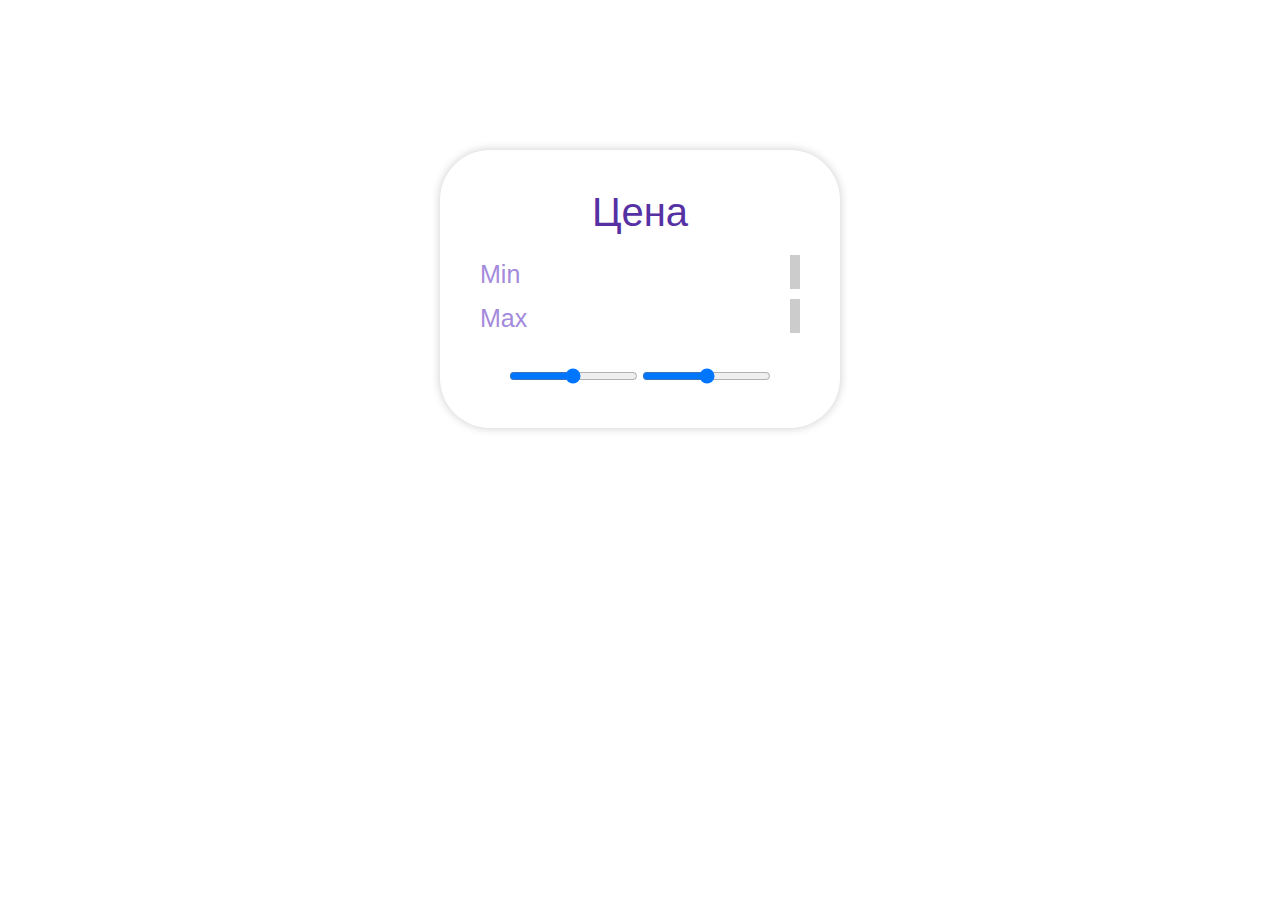
<file: input-min-max/index.html>
<!DOCTYPE html>
<html lang="en">

<head>
	<meta charset="UTF-8">
	<meta http-equiv="X-UA-Compatible" content="IE=edge">
	<meta name="viewport" content="width=device-width, initial-scale=1.0">
	<title>Input min-max</title>
	<link rel="stylesheet" href="style.css">
</head>

<body>

	<div class="wrap">
		<div class="cost">
			<div class="cost-title">Цена</div>
			<div class="cost-sub-min">
				<span class="cost-min">Min</span>
				<span class="cost-text-min"></span>
			</div>
			<div class="cost-sub-max">
				<span class="cost-max">Max</span>
				<span class="cost-text-max"></span>
			</div>
			<div class="cost-ranges">
				<input id="min" type="range" min="0" max="10000" step="1">
				<input id="max" type="range" min="0" max="10000" step="1">
			</div>
		</div>
	</div>
	<script src="script.js"></script>

</body>

</html>
</file>
<file: input-min-max/style.css>
* {
	margin: 0;
	padding: 0;
	box-sizing: border-box;
}

body {
	font-family: sans-serif;
}

.wrap {
	margin: auto;
	max-width: 400px;
	min-height: 250px;
	margin-top: 150px;
	background-color: #fff;
	box-shadow: 0px 0px 10px #ccc;
	border-radius: 50px;
}

.cost {
	padding: 40px;
}
.cost-title {
	text-align: center;
	font-size: 40px;
	color: rgb(85, 49, 164);
	padding-bottom: 20px;
}

.cost-sub-min {
	display: flex;
	justify-content: space-between;
	padding-bottom: 10px;
}
.cost-sub-max {
	display: flex;
	justify-content: space-between;
}
span {
	display: block;
	padding-top: 5px;
	font-size: 25px;
	color: rgb(164, 138, 220);
}

.cost-text-max {
	background-color: #ccc;
	max-width: 100px;
	padding: 5px;
}
.cost-text-min {
	background-color: #ccc;
	padding: 5px;
	max-width: 100px;
}

.cost-ranges {
	text-align: center;
	padding-top: 35px;
}
.cost-ranges input {
	cursor: pointer;
	outline: none;
}
</file>
